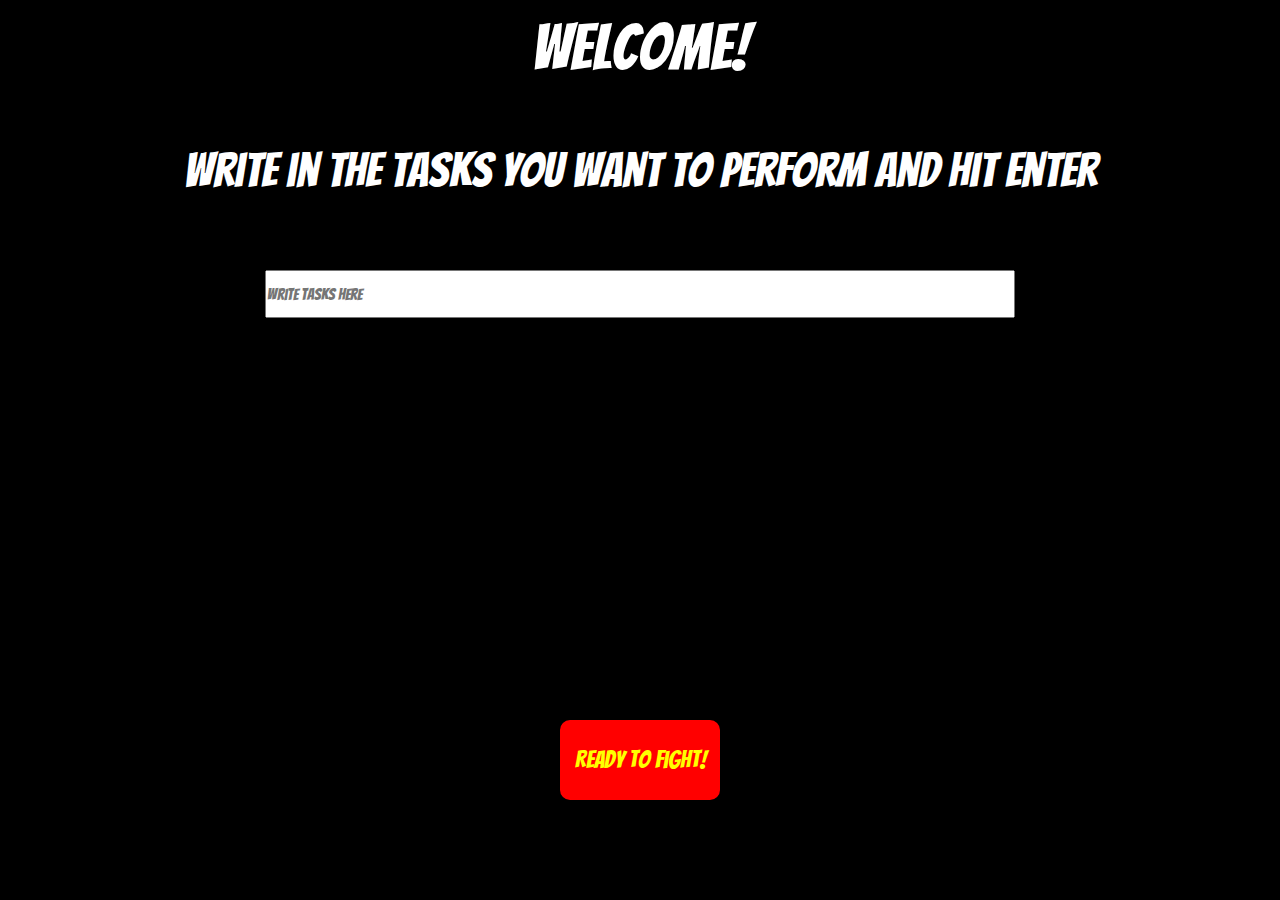
<file: index.html>
<!DOCTYPE html>
<html lang="en">
<head>
	<meta charset="UTF-8">
	<meta name="viewport" content="width=device-width, initial-scale=1.0">
	<title>Task Annihilator</title>

	<link rel="stylesheet" href="./css/reset.css">
	<link rel="stylesheet" href="./css/variables.css">
	<link rel="stylesheet" href="./css/style.css">
</head>
<body>
	<main class="main-page">
		<h1 class="headline">Welcome!</h1>
		<h3 class="info">Write in the tasks you want to perform and hit enter</h3>
		
		<div class="input-container">
			<input class="task-input" type="text" placeholder="Write tasks here">
		</div>

		<div class="task-container"></div>

		<div class="button-container">
			<a href="./monster.html"><button class="ready-button">Ready to fight!</button></a>
		</div>
	</main>

	<script src="./app.js" defer></script>
</body>
</html>
</file>
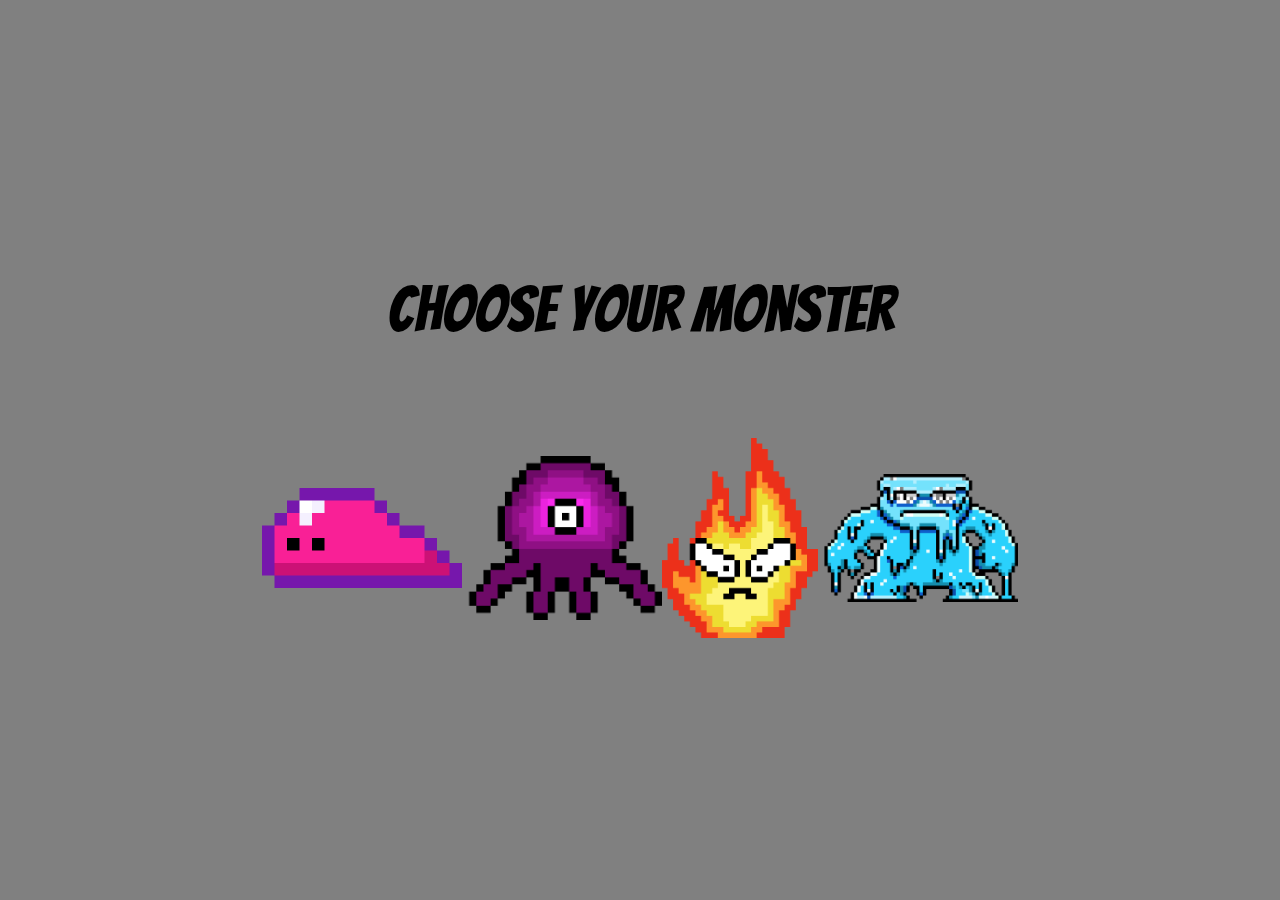
<file: monster.html>
<!DOCTYPE html>
<html lang="en">
<head>
	<meta charset="UTF-8">
	<meta name="viewport" content="width=device-width, initial-scale=1.0">
	<title>Task Annihilator</title>

	<link rel="stylesheet" href="./css/reset.css">
	<link rel="stylesheet" href="./css/variables.css">
	<link rel="stylesheet" href="./css/style.css">
</head>
<body>
	<main class="monster-page">
		<h1 class="monster-headline">Choose your monster</h1>
		
		<div class="monster-container">
			
			<button class="blob-monster"><img class="monster" src="assets/blob.png" alt="a purple blob monster"></button>

			<button class="octopus-monster"><img class="monster" src="./assets/octopus.png" alt="octopus-monster"></button>

			<button class="flame-monster"><img class="monster" src="./assets/flame.png" alt="flame-monster"></button>

			<button class="water-monster"><img class="monster" src="./assets/watermonster.png" alt="water-monster"></button>

		</div>
	</main>

	<script src="app.js" defer></script>
</body>
</html>
</file>
<file: css/variables.css>
:root {
	--color-primary: black;
	--color-secondary: white;

	--color-accent-1: red;
	--color-accent-2: #FFFF00;

	--color-hover-accent-1: #C50000;

	--color-active-accent-1: #980000;

	--spacing-small: 1rem;
	--spacing-medium: 2rem;
	--spacing-large: 3rem;
	--spacing-x-large: 5rem;

	--font-size-tiny: 1rem;
	--font-size-tiny-plus: 1.5rem;
	--font-size-small: 2rem;
	--font-size-medium: 3rem;
	--font-size-large: 4rem;
	
	--border-ready-button-normal: 0.25rem solid red;
	--border-ready-button-accent: 0.25rem solid var(--color-accent-2);

	--border-radius-normal: 0.625rem;
}
</file>
<file: css/style.css>
@import url('https://fonts.googleapis.com/css2?family=Bangers&display=swap');

html {
	font-family: 'Bangers';
}

.main-page {
	height: 100vh;
	width: 100vw;
	background: var(--color-primary);
	display: flex;
	flex-flow: column nowrap;
	justify-content: center;
	align-items: center;
}

.headline {
	font-weight: 400;
	font-size: var(--font-size-large);
	color: var(--color-secondary);
	flex-basis: 15%;
}

.info {
	font-weight: 400;
	font-size: var(--font-size-medium);
	color: var(--color-secondary);
	flex-basis: 15%;
}

.input-container{
	flex-basis: 50%;
}	

.task-input {
	width: 46.875rem;
	height: 3rem;
}

.button-container {
	flex-basis: 20%;
}

.ready-button {
	height: 5rem;
	width: 10rem;
	background: var(--color-accent-1);
	font-size: var(--font-size-tiny-plus);
	color: var(--color-accent-2);
	border: var(--border-ready-button-normal);
	border-radius: var(--border-radius-normal);
}

.ready-button:hover {
	border: var(--border-ready-button-accent);
	background: var(--color-hover-accent-1);
}

.ready-button:active {
	border: var(--border-ready-button-accent);
	background: var(--color-active-accent-1);
}

.task {
	color: var(--color-secondary);
	font-size: var(--font-size-small);
}

/* MONSTER PAGE STYLING */ 
.monster-page {
	height: 100vh;
	width: 100vw;
	background: grey;
	display: flex;
	flex-flow: column nowrap;
	justify-content: center;
	align-items: center;
}

.monster-headline {
	font-weight: 400;
	font-size: var(--font-size-large);
	color: var(--color-primary);
	margin-bottom: var(--spacing-x-large);
}

.monster {
	max-width: 200px;
	max-height: 200px;
}

.monster-container {
	display: flex;
	flex-flow: row wrap;
}
</file>
